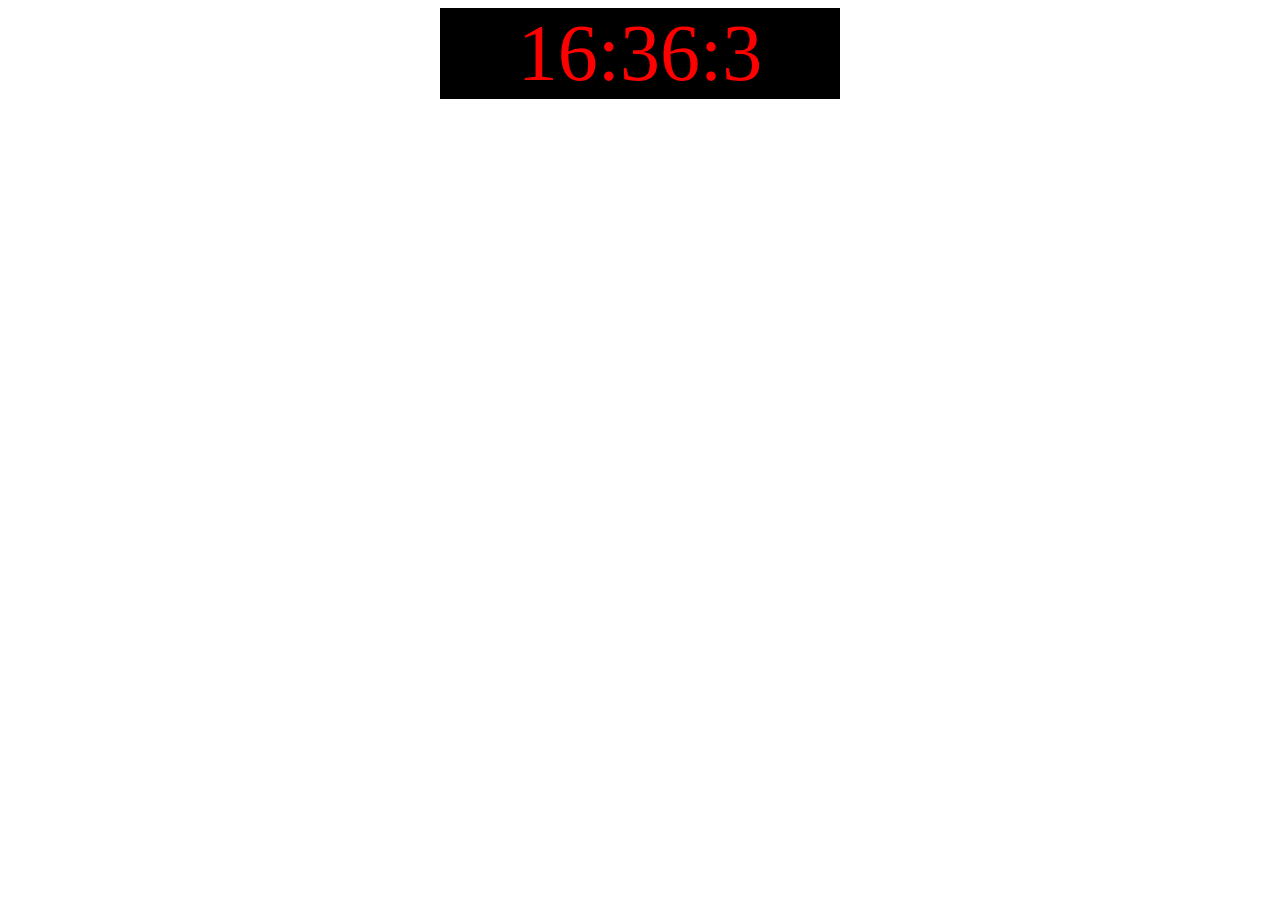
<file: index.html>
<!DOCTYPE html>
<html lang="en">
<head>
    <meta charset="UTF-8">
    <meta http-equiv="X-UA-Compatible" content="IE=edge">
    <meta name="viewport" content="width=device-width, initial-scale=1.0">
    <title>Relogio js</title>
    <script src="script.js"></script>
    <link rel="stylesheet" href="style.css">
    
</head>
<body>
    <div id="div_relogio">
        relogio aqui
    </div>
</body>
</html>
</file>
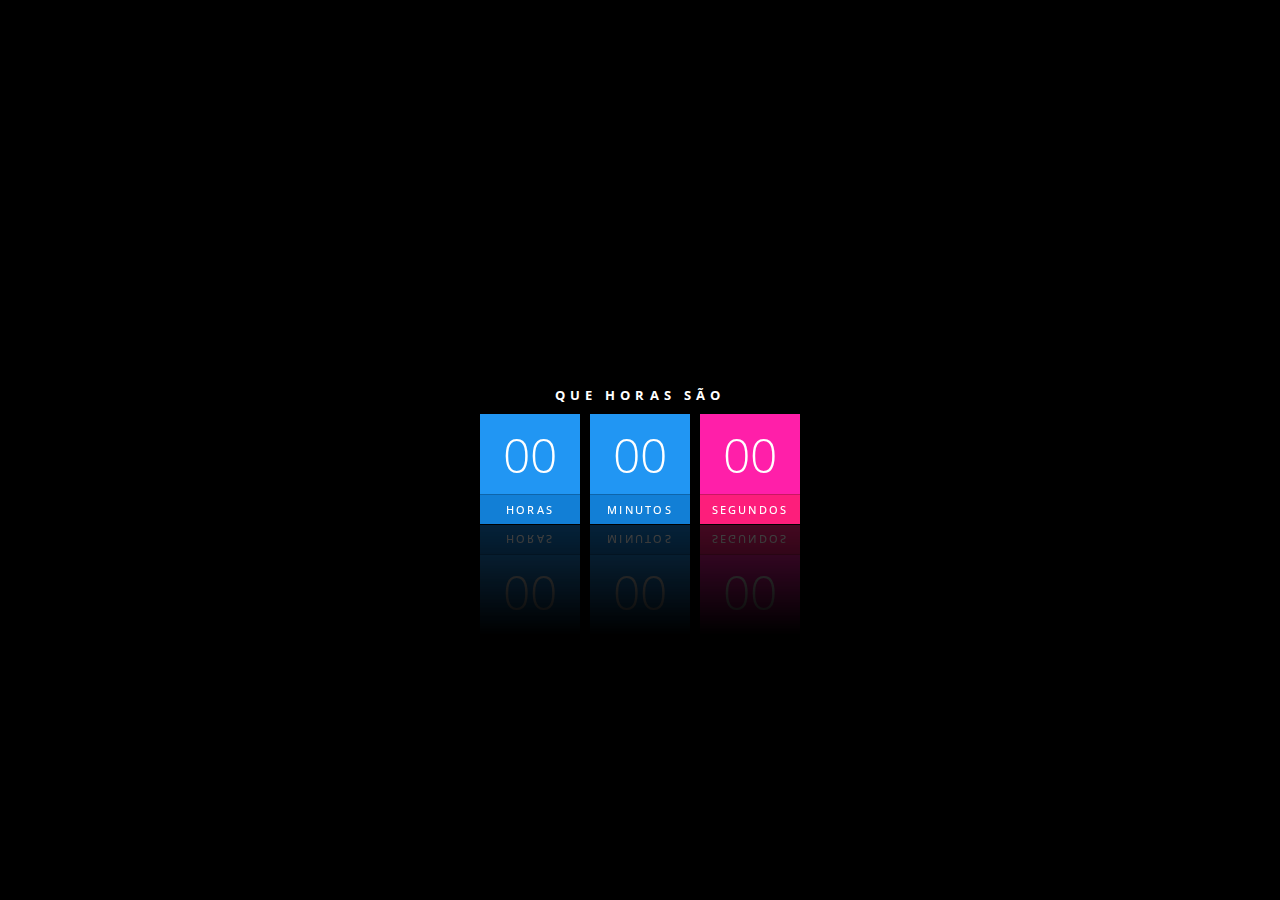
<file: relogio html css/index.html>
<!DOCTYPE html>
<html lang="en">
<head>
    <meta charset="UTF-8">
    <meta http-equiv="X-UA-Compatible" content="IE=edge">
    <meta name="viewport" content="width=device-width, initial-scale=1.0">
    <title>Document</title>
    <link rel="stylesheet" href="style.css">
</head>
<body>
    <div id="clock">
        <h2>QUE HORAS SÃO</h2>
        <div id="time">
            <div><span id="hour">00</span><span>Horas</span></div>
            <div><span id="hour">00</span><span>Minutos</span></div>
            <div><span id="hour">00</span><span>Segundos</span></div>
        </div>
    </div>
</body>
</html>
</file>
<file: style.css>
#div_relogio {
    width: 400px;
    background-color: black;
    color: red;
    font-size: 80px;
    text-align: center;
    margin: 0 auto;
}

/*
@import url('https://fonts.googleapis.com/css?family=Open+Sans:300,400,600,700,800&display=swap');

*{
    margin: 0;
    padding: 0;
    box-sizing: border-box;
    font-family: 'Open Sans', sans-serif;
}
body{
    display: flex;
    justify-content: center;
    align-items: center;
    min-height: 100vh;
    background: black;
}
#clock h2{
    position: relative;
    display: block;
    color: #fff;
    text-align: center;
    margin: 10px 0;
    font-weight: 700;
    text-transform: uppercase;
    letter-spacing: 0.4em;
    font-size: 0.8em;
}
#clock #time{
    display: flex;   
}
#clock #time div{
    position: relative;
    margin: 0 5px;
    -webkit-box-reflect: below 1px linear-gradient(transparent, #0004);
}
#clock #time div span{
    position: relative;
    display: block;
    width: 100px;
    height: 80px;
    background: #2196f3;
    color: #fff;
    font-weight: 300;
    display: flex;
    justify-content: center;
    align-items: center;
    font-size: 3em;
    z-index: 10;
    box-shadow: 0 0 0 1px rgba(0, 0, 0,.2);
}

#clock #time div span:nth-child(2){
    height: 30px;
    font-size: 0.7em;
    letter-spacing: 0.2em;
    font-weight: 500;
    box-shadow: none;
    background: #127fd6;
    text-transform: uppercase;
    z-index: 9;
}
#clock #time div:last-child span{
    background-color: #ff1fa9;
}
#clock #time div:last-child span:nth-child(2){
    background: #fd1e7b;
}*/
</file>
<file: relogio html css/style.css>
@import url('https://fonts.googleapis.com/css?family=Open+Sans:300,400,600,700,800&display=swap');

*{
    margin: 0;
    padding: 0;
    box-sizing: border-box;
    font-family: 'Open Sans', sans-serif;
}
body{
    display: flex;
    justify-content: center;
    align-items: center;
    min-height: 100vh;
    background: black;
}
#clock h2{
    position: relative;
    display: block;
    color: #fff;
    text-align: center;
    margin: 10px 0;
    font-weight: 700;
    text-transform: uppercase;
    letter-spacing: 0.4em;
    font-size: 0.8em;
}
#clock #time{
    display: flex;   
}
#clock #time div{
    position: relative;
    margin: 0 5px;
    -webkit-box-reflect: below 1px linear-gradient(transparent, #0004);
}
#clock #time div span{
    position: relative;
    display: block;
    width: 100px;
    height: 80px;
    background: #2196f3;
    color: #fff;
    font-weight: 300;
    display: flex;
    justify-content: center;
    align-items: center;
    font-size: 3em;
    z-index: 10;
    box-shadow: 0 0 0 1px rgba(0, 0, 0,.2);
}

#clock #time div span:nth-child(2){
    height: 30px;
    font-size: 0.7em;
    letter-spacing: 0.2em;
    font-weight: 500;
    box-shadow: none;
    background: #127fd6;
    text-transform: uppercase;
    z-index: 9;
}
#clock #time div:last-child span{
    background-color: #ff1fa9;
}
#clock #time div:last-child span:nth-child(2){
    background: #fd1e7b;
}
</file>
